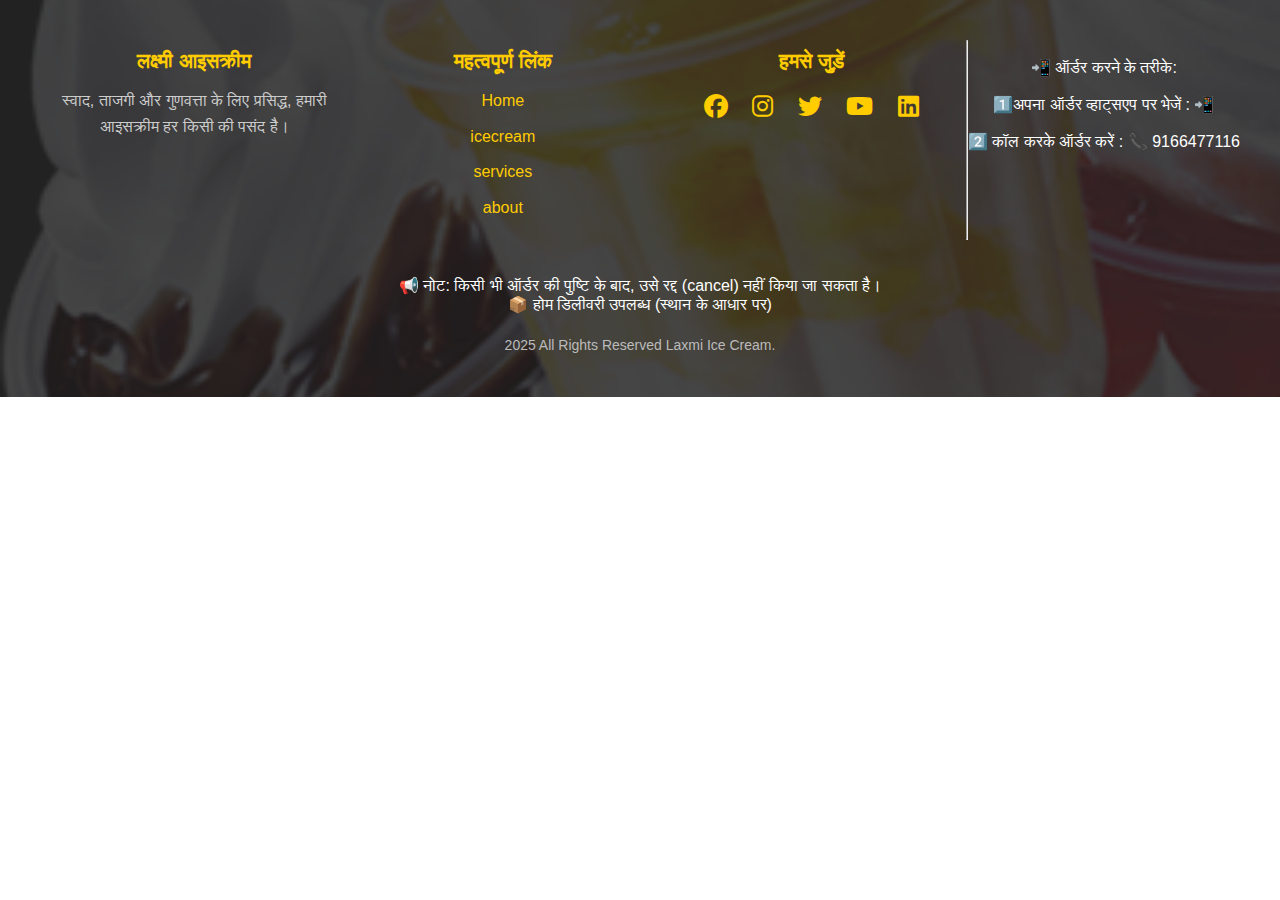
<file: owner.html>
<!DOCTYPE html>
<html lang="hi">
<head>
    <meta charset="UTF-8">
    <meta name="viewport" content="width=device-width, initial-scale=1.0">
    <title>Footer Section</title>

    <!-- Font Awesome CDN (Icons के लिए) -->
    <link rel="stylesheet" href="https://cdnjs.cloudflare.com/ajax/libs/font-awesome/6.4.2/css/all.min.css">

    <style>
        * {
            margin: 0;
            padding: 0;
            box-sizing: border-box;
            font-family: Arial, sans-serif;
        }

        footer {
            background: url("img-6.png") no-repeat center center/cover;
            background-color: #222;
            color: #fff;
            padding: 40px 20px;
            text-align: center;
        }

        .footer-container {
            display: flex;
            flex-wrap: wrap;
            justify-content: space-around;
            max-width: 1200px;
            margin: auto;
        }

        .footer-container div {
            flex: 1;
            min-width: 250px;
            margin: 10px;
        }

        h3 {
            margin-bottom: 15px;
            font-size: 20px;
            color: #ffcc00;
        }

        p, ul {
            font-size: 16px;
            color: #ccc;
            line-height: 1.6;
        }

        ul {
            list-style: none;
            padding: 0;
        }

        ul li {
            margin-bottom: 10px;
        }

        ul li a {
            color: #ffcc00;
            text-decoration: none;
            transition: 0.3s;
        }

        ul li a:hover {
            color: #ff9900;
            text-decoration: underline;
        }

        .social-media a {
            display: inline-block;
            font-size: 24px;
            color: #ffcc00;
            margin: 5px 10px;
            transition: 0.3s;
        }

        .social-media a:hover {
            color: #ff9900;
            transform: scale(1.2);
        }

        .newsletter input {
            padding: 10px;
            width: 70%;
            border: none;
            border-radius: 5px;
            margin-top: 10px;
        }

        .newsletter button {
            background-color: #ffcc00;
            color: #222;
            border: none;
            padding: 10px 15px;
            margin-top: 10px;
            border-radius: 5px;
            cursor: pointer;
            transition: 0.3s;
        }

        .newsletter button:hover {
            background-color: #ff9900;
        }

        .copyright {
            margin-top: 20px;
            font-size: 14px;
            color: #bbb;
        }

        @media (max-width: 768px) {
            .footer-container {
                flex-direction: column;
                text-align: center;
            }
        }

    </style>
</head>
<body>

<footer>
    <div class="footer-container">
        <div class="about">
            <h3>लक्ष्मी आइसक्रीम</h3>
            <p>स्वाद, ताजगी और गुणवत्ता के लिए प्रसिद्ध, हमारी आइसक्रीम हर किसी की पसंद है।</p>
        </div>

        <div class="quick-links">
            <h3>महत्वपूर्ण लिंक</h3>
            <ul>
                <li><a href="index.html">Home</a></li>
                <li><a href="icecream.html">icecream</a></li>
                <li><a href="services.html">services</a></li>
                <li><a href="about.html">about</a></li>
            </ul>
        </div>

        <div class="social-media">
            <h3>हमसे जुड़ें</h3>
            <a href="https://www.facebook.com/share/169LgpGaSH/?mibextid=wwXIfr"><i class="fa-brands fa-facebook"></i></a>
            <a href="https://www.instagram.com/itz_bp_sanchori?igsh=MWlna2syMW5teDV5ag%3D%3D&utm_source=qr"><i class="fa-brands fa-instagram"></i></a>
            <a href="https://x.com/bp_sanchori?s=21"><i class="fa-brands fa-twitter"></i></a>
            <a href="https://www.facebook.com/share/169LgpGaSH/?mibextid=wwXIfr"><i class="fa-brands fa-youtube"></i></a>
            <a href="https://www.linkedin.com/in/bp-sanchori-817460296?utm_source=share&utm_campaign=share_via&utm_content=profile&utm_medium=ios_app"><i class="fa-brands fa-linkedin"></i></a>
        </div>
        <hr><br>
        📲 ऑर्डर करने के तरीके: <br><br>
        1️⃣अपना ऑर्डर व्हाट्सएप पर भेजें : 📲 </a> <br>
<br   >2️⃣ कॉल करके ऑर्डर करें : 📞 9166477116</div>

<br>
<br>
📢 नोट: किसी भी ऑर्डर की पुष्टि के बाद, उसे रद्द (cancel) नहीं किया जा सकता है। <br>
📦 होम डिलीवरी उपलब्ध (स्थान के आधार पर)


    </div>
    <p class="copyright">2025 All Rights Reserved Laxmi Ice Cream.</p>
</footer>

</body>
</html>
</file>
